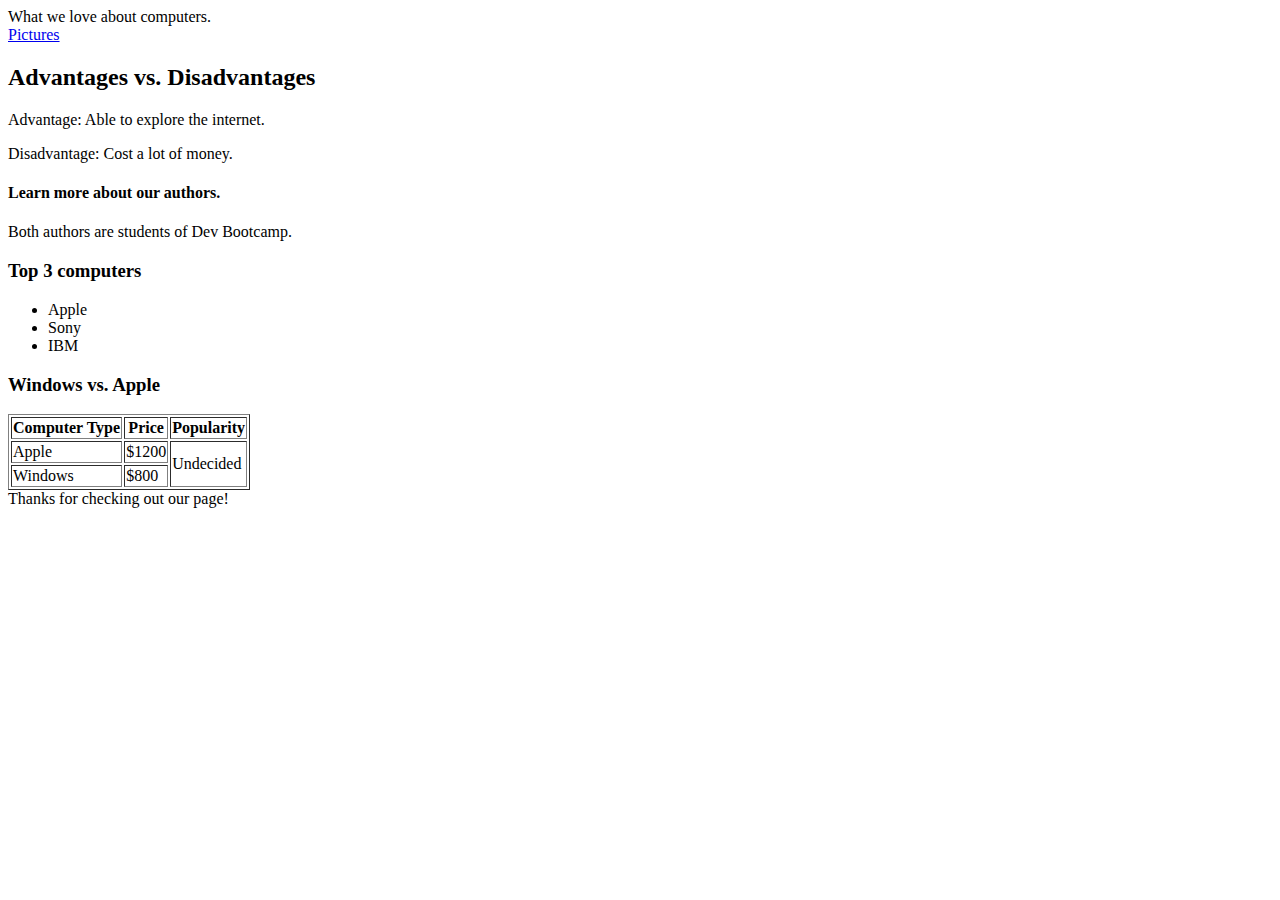
<file: html/gps/index.html>
<!DOCTYPE html>
<html>
  <head>
    <meta charset="utf-8">
    <title>Computers</title>
  </head>
  <body>
    <main>
      <header>What we love about computers.</header>
      <nav><a href="pictures.html">Pictures</a></nav>
      <article>
        <h2>Advantages vs. Disadvantages</h2>
        <p>Advantage: Able to explore the internet.</p>
        <p>Disadvantage: Cost a lot of money.</p>
      </article>
      <aside>
        <h4>Learn more about our authors.</h4>
        <p>Both authors are students of Dev Bootcamp.</p>
      </aside>
      <section>
        <h3>Top 3 computers</h3>
        <ul>
          <li>Apple</li>
          <li>Sony</li>
          <li>IBM</li>
        </ul>
      </section>
      <section>
        <h3>Windows vs. Apple </h3>
        <table border="1">
          <tr>
            <th>Computer Type</th>
            <th>Price</th>
            <th>Popularity</th>
          </tr>
          <tr>
            <td>Apple</td>
            <td>$1200</td>
            <td rowspan="2">Undecided</td>
          </tr>
          <tr>
            <td>Windows</td>
            <td>$800</td>
          </tr>
        </table>
      </section>
      <footer>Thanks for checking out our page!</footer>
      <!-- 
      1. The purpose of HTML5 semantic tags is to make the content more readable and accessible.
      2.The order the browser uses to diplay elements on a page 
      3. The rendering engine will parse through the HTML document and make it the tags into DOM nodes. The styling information will be used to create the render tree and the content goes in the content tree. The engine will then give the nodes the exact coordinates it should appear on the screen and then they will be painted. This all happens as soon as possible.
      4.I learned that you can create snippets in Sublime that allows for certain commands after writing somehting and pressing tab. I think I shall use this often for lay outs or code that is used often.
      5. I think the concept that was most difficult for me was the snippet. I did not get how each line of code worked. I shall have to research it more later on to fully utilize it.



       -->
    </main>
  </body>
</html>

<!--
What is the purpose of HTML5 semantic tags? Which ones do you see as most useful?
  -A semantic element clearly describes its meaning to both the browser and the developer.
What is the order the browser uses to display elements on a page?
  -It uses a system called DOM which is a map of where things are displayed on a page according to the HTML.
What did you learn about Sublime in this challenge? Do you think you'll create more handy snippets at a later date?
  -I actually use Atom so I had to look up snippets for Atom which I found very useful. Ideally I would like to take advantage of snippets as much as I can.
What concept in this challenge was most difficult for you? How can you improve your understanding of this concept?
  -Overall I found this challenge very easy, there were a few new tags I haven't used but a quick Google search solved that.
-->
</file>
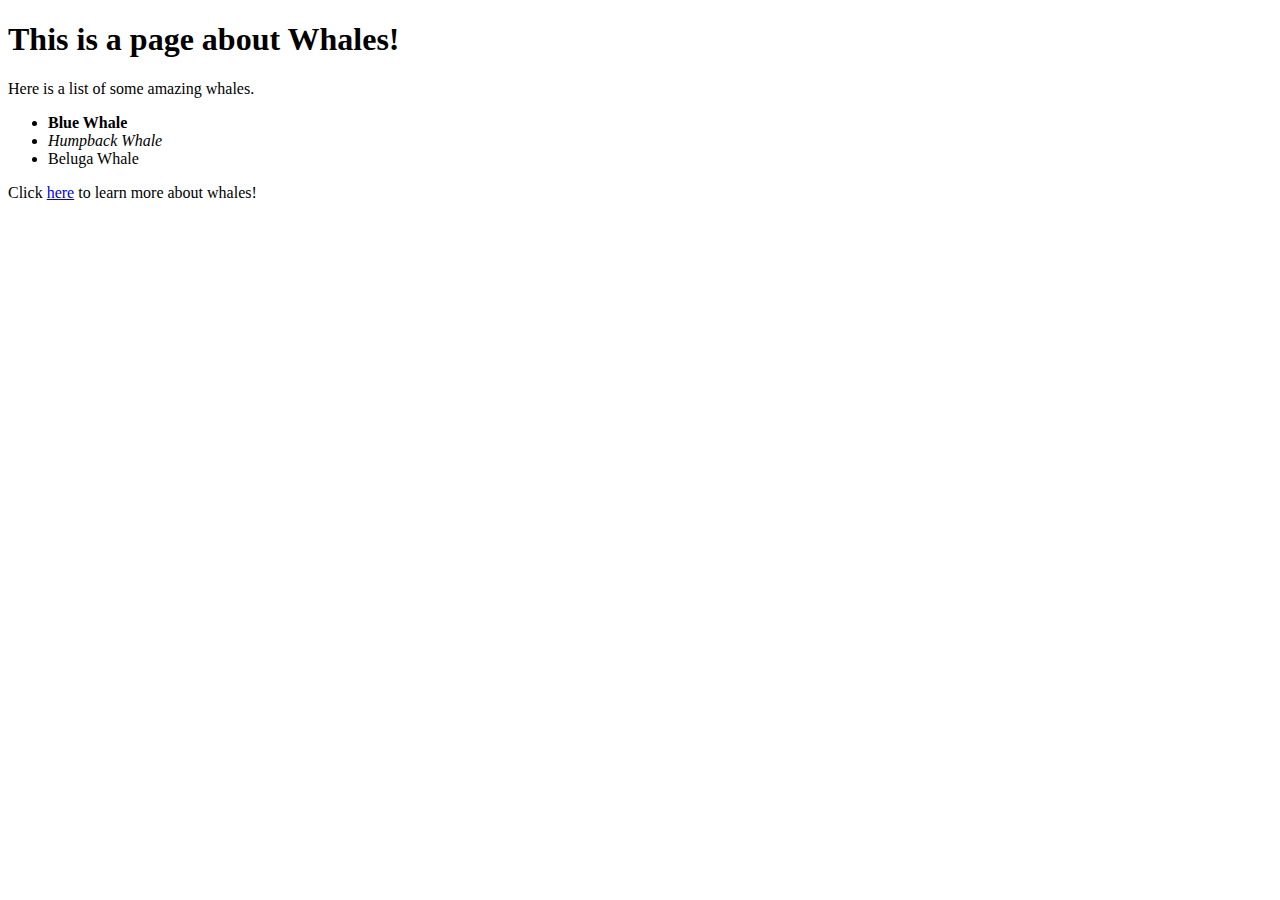
<file: html/web_basics/index.html>
<!DOCTYPE html>
<html>
  <head>
    <meta charset="utf-8">
    <title>Whale Page!</title>
  </head>
  <body>
    <h1>This is a page about Whales!</h1>
    <p>Here is a list of some amazing whales.</p>
      <ul>
        <li><strong>Blue Whale</strong></li>
        <li><em>Humpback Whale</em></li>
        <li>Beluga Whale</li>
      </ul>
    <p>Click <a href="http://www.defenders.org/whales/basic-facts">here</a> to learn more about whales!</p>
  </body>
</html>
</file>
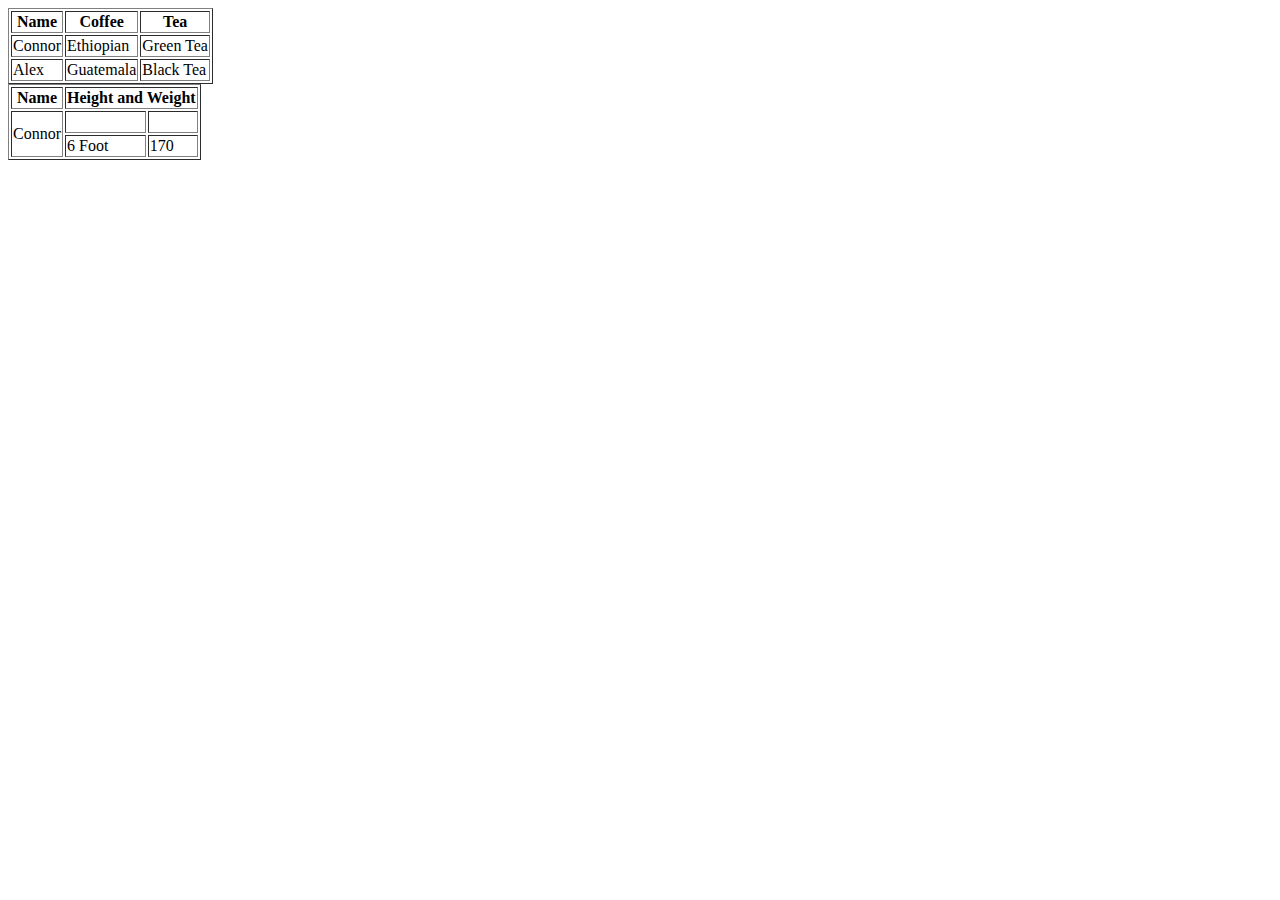
<file: html/table-practice.html>
<!DOCTYPE html>
<html>
  <head>
    <meta charset="utf-8">
    <title>Table Practice</title>
  </head>
  <body>
    <table border=1>
        <tr>
          <th>Name</th>
          <th>Coffee</th>
          <th>Tea</th>
        </tr>
        <tr>
          <td>Connor</td>
          <td>Ethiopian</td>
          <td>Green Tea</td>
        </tr>
        <tr>
          <td>Alex</td>
          <td>Guatemala</td>
          <td>Black Tea</td>
        </tr>
    </table>
    <table border=1>
      <tr>
        <th>Name</th>
        <th colspan="2">Height and Weight</th>
      </tr>
      <tr>
        <td rowspan="2">Connor</td>
        <td>&nbsp;</td>
        <td>&nbsp;</td>
      </tr>
      <tr>
        <td>6 Foot</td>
        <td>170</td>
      </tr>
    </table>
  </body>
</html>
</file>
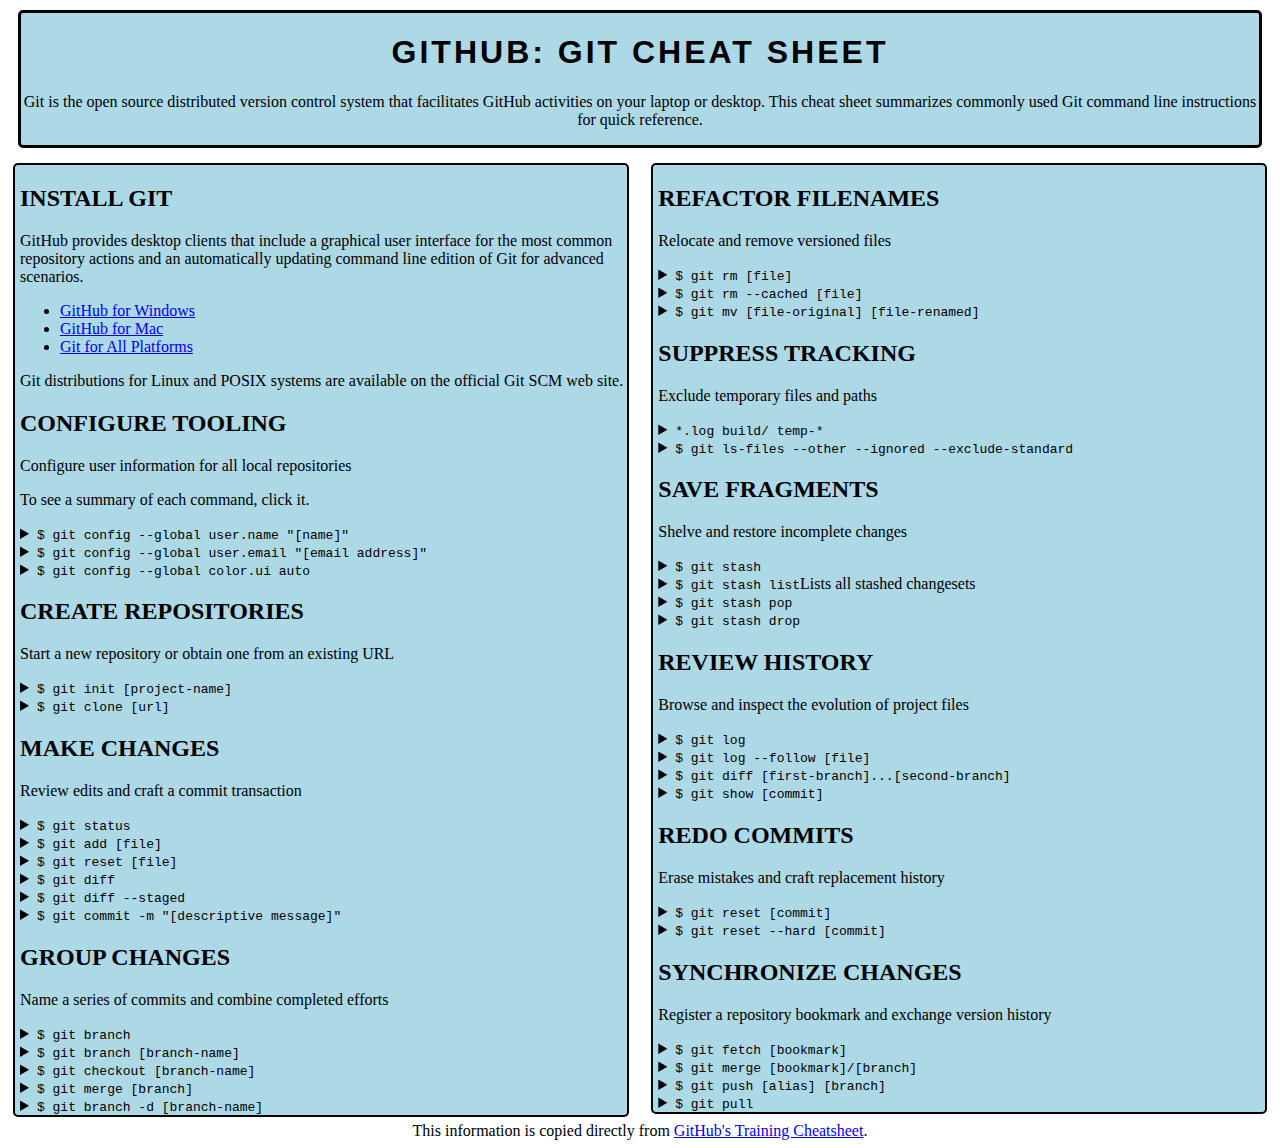
<file: css/gps/gps2-1.html>
<!--
    Write your names here:
    1.Connor Ray
    2.Frank Aiello
    We spent [#] hours on this challenge.
    1 hour
  -->

    <!-- This challenge uses HTML5 syntax that may not be available in all browsers (It works in Chrome and Safari, from my testing. (<details> and<summary>). -->

    <!DOCTYPE html>
    <html lang="en">
      <head>
        <meta charset="UTF-8">
        <link rel="stylesheet" href="gps2-1.css">  <!-- Insert a link to the stylesheet here -->
        <title>Git Cheat Sheet</title>
      </head>

      <body>
        <header>
          <h1>GitHub: Git Cheat Sheet</h1>
          <p>Git is the open source distributed version control system that
            facilitates GitHub activities on your laptop or desktop.
            This cheat sheet summarizes commonly used Git command line
            instructions for quick reference.</p>
        </header>

        <section class="column-1">
          <article>
            <h2>INSTALL GIT</h2>
            <p>GitHub provides desktop clients that include a graphical user
            interface for the most common repository actions and an automatically
            updating command line edition of Git for advanced scenarios.</p>
            <ul>
              <li><a href="https://windows.github.com">GitHub for Windows</a></li>
              <li><a href="https://mac.github.com">GitHub for Mac</a></li>
              <li><a href="http://git-scm.com">Git for All Platforms</a></li>
            </ul>

            Git distributions for Linux and POSIX systems are available on the
            official Git SCM web site.
          </article>

          <article>
            <h2>CONFIGURE TOOLING</h2>
            <p>Configure user information for all local repositories</p>
            <p> To see a summary of each command, click it.</p>

            <details>
              <summary><code>$ git config --global user.name "[name]"</code></summary>
              <p>Sets the name you want attached to your commit transactions</p>
            </details>

            <details>
              <summary><code>$ git config --global user.email "[email address]"</code></summary>
              <p>Sets the email you want atached to your commit transactions</p>
            </details>

            <details>
              <summary><code>$ git config --global color.ui auto</code></summary>
              <p>Enables helpful colorization of command line output</p>
            </details>
          </article>

          <article>
            <h2>CREATE REPOSITORIES</h2>
            <p>Start a new repository or obtain one from an existing URL</p>

            <details>
              <summary><code>$ git init [project-name]</code></summary>
              <p>Creates a new local repository with the specified name</p>
            </details>

            <details>
              <summary><code>$ git clone [url]</code></summary>
              <p>Downloads a project and its entire version history</p>
            </details>
          </article>

          <article>
            <h2>MAKE CHANGES</h2>
            <p>Review edits and craft a commit transaction</p>

            <details>
              <summary><code>$ git status</code></summary>
              <p>Lists all new or modified files to be committed</p>
            </details>

            <details>
              <summary><code>$ git add [file]</code></summary>
              <p>Snapshots the file in preparation for versioning</p>
            </details>

            <details>
              <summary><code>$ git reset [file]</code></summary>
              <p>Unstages the file, but preserve its contents</p>
            </details>

            <details>
              <summary><code>$ git diff</code></summary>
              <p>Shows file differences not yet staged</p>
            </details>

            <details>
              <summary><code>$ git diff --staged</code></summary>
              <p>Shows file differences between staging and the last file version</p>
            </details>

            <details>
              <summary><code>$ git commit -m "[descriptive message]"</code></summary>
              <p>Records file snapshots permanently in version history</p>
            </details>
          </article>

          <article>
            <h2>GROUP CHANGES</h2>
            <p>Name a series of commits and combine completed efforts</p>

            <details>
              <summary><code>$ git branch</code></summary>
              <p>Lists all local branches in the current repository</p>
            </details>

            <details>
              <summary><code>$ git branch [branch-name]</code></summary>
              <p>Creates a new branch</p>
            </details>

            <details>
              <summary><code>$ git checkout [branch-name]</code></summary>
              <p>Switches to the specified branch and updates the working directory</p>
            </details>

            <details>
              <summary><code>$ git merge [branch]</code></summary>
              <p>Combines the specified branch’s history into the current branch</p>
            </details>

            <details>
              <summary><code>$ git branch -d [branch-name]</code></summary>
              <p>Deletes the specified branch</p>
            </details>
          </article>
        </section>

        <section class="column-2">
          <article>
            <h2>REFACTOR FILENAMES</h2>
            <p>Relocate and remove versioned files</p>

            <details>
              <summary><code>$ git rm [file]</code></summary>
              <p>Deletes the file from the working directory and stages the deletion</p>
            </details>

            <details>
              <summary><code>$ git rm --cached [file]</code></summary>
              <p>Removes the file from version control but preserves the file locally</p>
            </details>

            <details>
              <summary><code>$ git mv [file-original] [file-renamed]</code></summary>
              <p>Changes the file name and prepares it for commit</p>
            </details>
          </article>

          <article>
            <h2>SUPPRESS TRACKING</h2>
            <p>Exclude temporary files and paths</p>

            <details>
              <summary><code>*.log
                        build/
                        temp-*
              </code></summary>
              <p>A text file named .gitignore suppresses accidental versioning of files and paths matching the specified paterns</p>
            </details>

            <details>
              <summary><code>$ git ls-files --other --ignored --exclude-standard</code></summary>
              <p>Lists all ignored files in this project</p>
            </details>
          </article>

          <article>
            <h2>SAVE FRAGMENTS</h2>
            <p>Shelve and restore incomplete changes</p>

            <details>
              <summary><code>$ git stash</code></summary>
              <p>Temporarily stores all modified tracked files</p>
            </details>

            <details>
              <summary><code>$ git stash list</code>Lists all stashed changesets</summary>
              <p></p>
            </details>

            <details>
              <summary><code>$ git stash pop</code></summary>
              <p>Restores the most recently stashed files</p>
            </details>

            <details>
              <summary><code>$ git stash drop</code></summary>
              <p>Discards the most recently stashed changeset</p>
            </details>

          </article>

          <article>
            <h2>REVIEW HISTORY</h2>
            <p>Browse and inspect the evolution of project files</p>

            <details>
              <summary><code>$ git log</code></summary>
              <p>Lists version history for the current branch</p>
            </details>

            <details>
              <summary><code>$ git log --follow [file]</code></summary>
              <p>Lists version history for a file, including renames</p>
            </details>

            <details>
              <summary><code>$ git diff [first-branch]...[second-branch]</code></summary>
              <p>Shows content differences between two branches</p>
            </details>

            <details>
              <summary><code>$ git show [commit]</code></summary>
              <p>Outputs metadata and content changes of the specified commit</p>
            </details>
          </article>

          <article>
            <h2>REDO COMMITS</h2>
            <p>Erase mistakes and craft replacement history</p>

            <details>
              <summary><code>$ git reset [commit]</code></summary>
              <p>Undoes all commits after [commit], preserving changes locally</p>
            </details>

            <details>
              <summary><code>$ git reset --hard [commit]</code></summary>
              <p>Discards all history and changes back to the specified commit</p>
            </details>
          </article>

          <article>
            <h2>SYNCHRONIZE CHANGES</h2>
            <p>Register a repository bookmark and exchange version history</p>

            <details>
              <summary><code>$ git fetch [bookmark]</code></summary>
              <p>Downloads all history from the repository bookmark</p>
            </details>

            <details>
              <summary><code>$ git merge [bookmark]/[branch]</code></summary>
              <p>Combines bookmark’s branch into current local branch</p>
            </details>

            <details>
              <summary><code>$ git push [alias] [branch]</code></summary>
              <p>Uploads all local branch commits to GitHub</p>
            </details>

            <details>
              <summary><code>$ git pull</code></summary>
              <p>Downloads bookmark history and incorporates changes</p>
            </details>
          </article>
        </section>

        <footer>
          This information is copied directly from <a href="https://training.github.com/kit/downloads/github-git-cheat-sheet.pdf">GitHub's Training Cheatsheet</a>.
        </footer>
      <!-- Add your reflection here as a comment.
      I felt very comfortable with positioning in this exercise. My partener and I both use similar stratagies when positioning
      so it felt really simple. I'm definitely at a point where I know how to make things work but I might not FULLY understand
      the styling that I'm writing. I will definitely need to continue to progress my understanding of the infamous CSS!
  -->
      </body>
    </html>
</file>
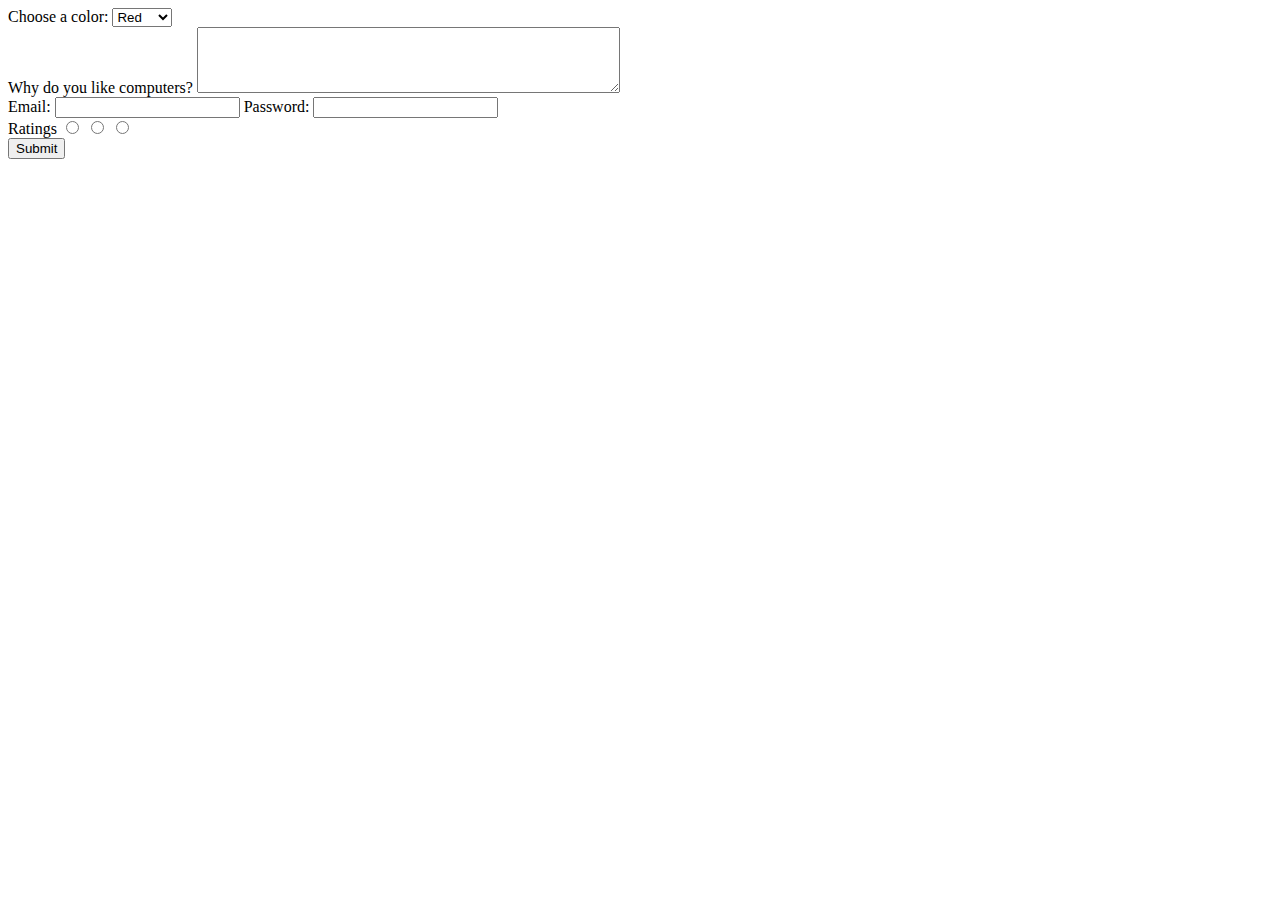
<file: html/forms/practice-form.html>
<!DOCTYPE html>
<html>
  <head>
    <meta charset="utf-8">
    <title>Computer Picker</title>
  </head>
  <body>
    <form action="success.html" method="post">
      <div>
        <label>Choose a color:</label>
          <select name="color">
            <option value="red">Red</option>
            <option value="blue">Blue</option>
            <option value="green">Green</option>
          </select>
      </div>
      <div>
        <label>Why do you like computers?</label>
        <textarea name="survey" rows="4" cols="50"></textarea>
      </div>
      <div>
        <label>Email:</label>
        <input type="email" name="email">
        <label>Password:</label>
        <input type="password" name="password">
      </div>
      <div>
        <label>Ratings</label>
        <input type="radio" name="rating">
        <input type="radio" name="rating">
        <input type="radio" name="rating">
      </div>
      <button type="submit">Submit</button>
    </form>
  </body>
</html>
</file>
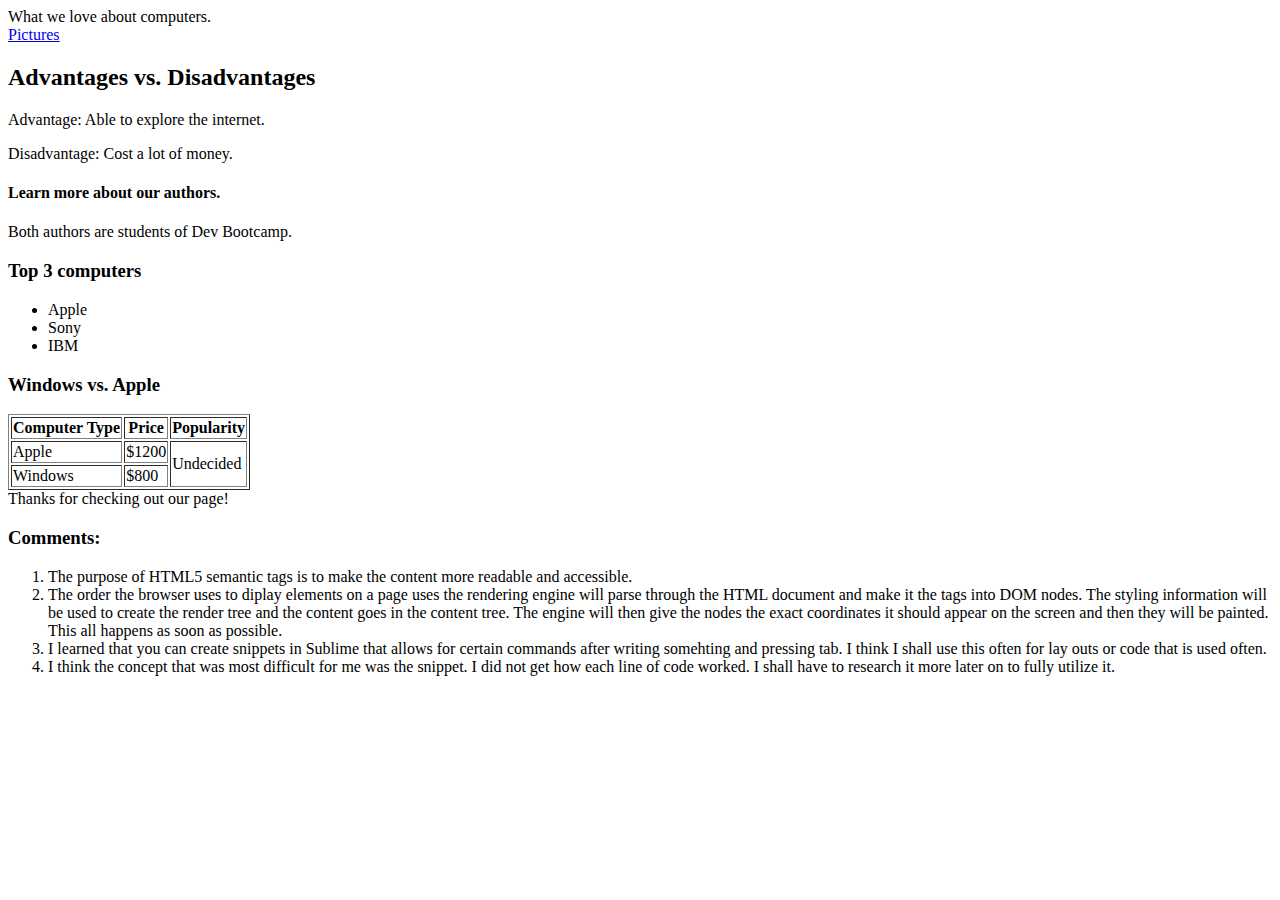
<file: html/gps/paik-index.html>
<!DOCTYPE html>
<html>
  <head>
    <meta charset="utf-8">
    <title>Computers</title>
  </head>
  <body>
    <main>
      <header>What we love about computers.</header>
      <nav><a href="pictures.html">Pictures</a></nav>
      <article>
        <h2>Advantages vs. Disadvantages</h2>
        <p>Advantage: Able to explore the internet.</p>
        <p>Disadvantage: Cost a lot of money.</p>
      </article>
      <aside>
        <h4>Learn more about our authors.</h4>
        <p>Both authors are students of Dev Bootcamp.</p>
      </aside>
      <section>
        <h3>Top 3 computers</h3>
        <ul>
          <li>Apple</li>
          <li>Sony</li>
          <li>IBM</li>
        </ul>
      </section>
      <section>
        <h3>Windows vs. Apple </h3>
        <table border="1"> 
          <tr>
            <th>Computer Type</th>
            <th>Price</th>
            <th>Popularity</th>
          </tr>
          <tr>
            <td>Apple</td>
            <td>$1200</td>
            <td rowspan="2">Undecided</td>
          </tr>
          <tr>
            <td>Windows</td>
            <td>$800</td>
          </tr>
        </table>
      </section>
      <footer>Thanks for checking out our page!</footer>
      <!-- 
      1. The purpose of HTML5 semantic tags is to make the content more readable and accessible.
      2.The order the browser uses to diplay elements on a page uses the rendering engine will parse through the HTML document and make it the tags into DOM nodes. The styling information will be used to create the render tree and the content goes in the content tree. The engine will then give the nodes the exact coordinates it should appear on the screen and then they will be painted. This all happens as soon as possible.
      3.I learned that you can create snippets in Sublime that allows for certain commands after writing somehting and pressing tab. I think I shall use this often for lay outs or code that is used often.
      4. I think the concept that was most difficult for me was the snippet. I did not get how each line of code worked. I shall have to research it more later on to fully utilize it.
       -->
      <section>
        <h3>Comments:</h3>
          <ol>
            <li>The purpose of HTML5 semantic tags is to make the content more readable and accessible.</li>
            <li>The order the browser uses to diplay elements on a page uses the rendering engine will parse through the HTML document and make it the tags into DOM nodes. The styling information will be used to create the render tree and the content goes in the content tree. The engine will then give the nodes the exact coordinates it should appear on the screen and then they will be painted. This all happens as soon as possible.
            </li>
            <li>I learned that you can create snippets in Sublime that allows for certain commands after writing somehting and pressing tab. I think I shall use this often for lay outs or code that is used often.</li>
            <li>I think the concept that was most difficult for me was the snippet. I did not get how each line of code worked. I shall have to research it more later on to fully utilize it.</li>
          </ol>
      </section>
    </main>
  </body>
</html>
</file>
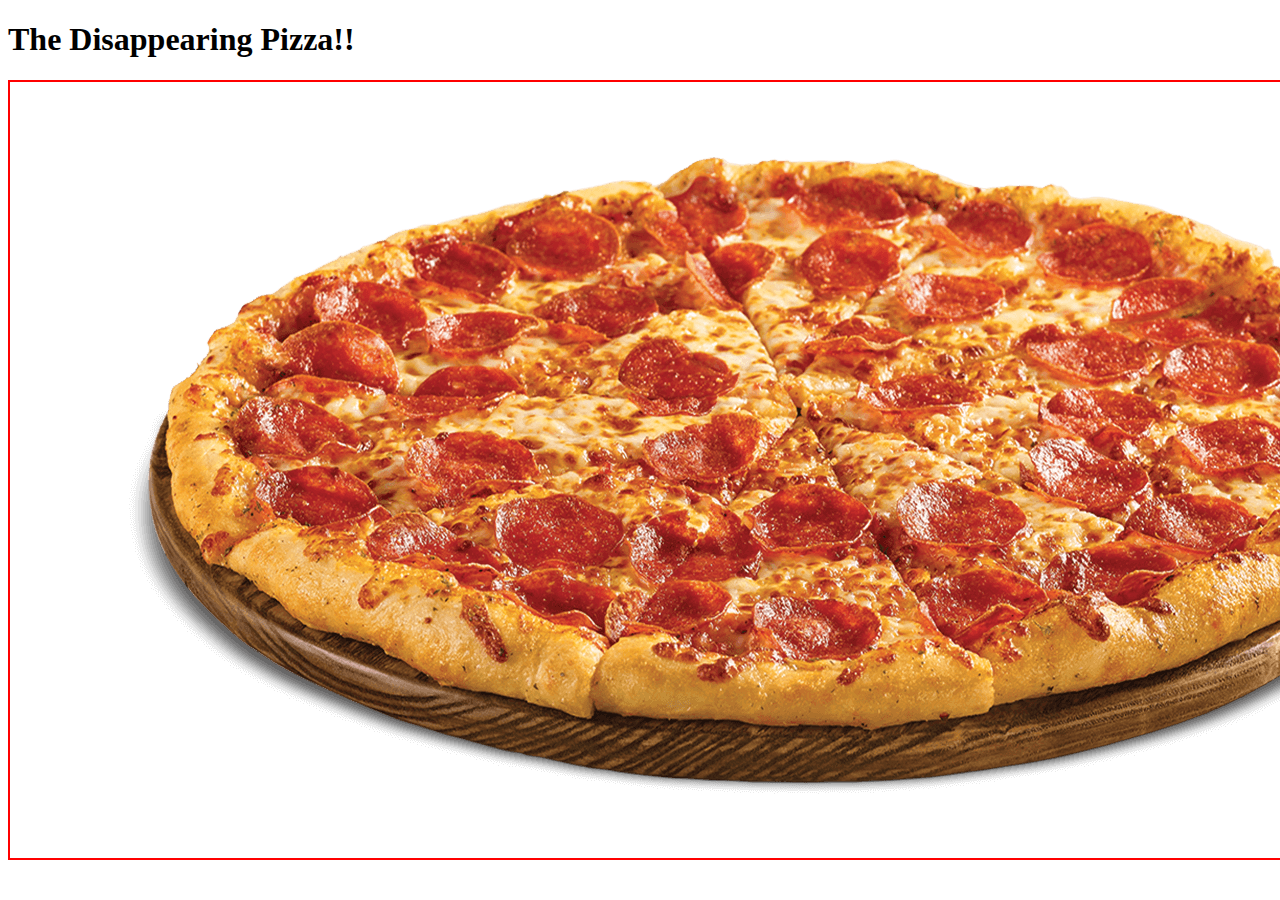
<file: web_dev/client_side_js/client_side.html>
<!DOCTYPE html>
<html>
  <head>
    <meta charset="utf-8">
    <title>The Case of the Disappearing Pizza</title>
  </head>
  <body>
    <h1>The Disappearing Pizza!!</h1>
    <img id="pizza" src="pizza_trad_pepperoni.png">
  </body>
  <script src="script.js"></script>
</html>
</file>
<file: css/gps/gps2-1.css>
header {
  background-color: lightblue;
  text-align: center;
  border: solid 3px black;
  border-radius: 5px;
  margin: 10px;
}

header h1 {
  font-family: Impact, sans-serif;
  text-transform: uppercase;
  letter-spacing: 3px;
}

.column-1 {
  background-color: lightblue;
  display: inline-block;
  position: relative;
  float: left;
  width: 48%;
  height: 100%;
  vertical-align: text-top;
  margin: 5px;
  border: solid 2px black;
  border-radius: 5px;
  padding-left: 5px;
}

.column-2 {
  background-color: lightblue;
  display: inline-block;
  position: relative;
  float: right;
  width: 48%;
  height: 100%;
  vertical-align: text-top;
  margin: 5px;
  border: solid 2px black;
  border-radius: 5px;
  padding-left: 5px;
}

footer {
  display: inline-block;
  position: relative;
  text-align: center;
  width: 100%;
}
</file>
